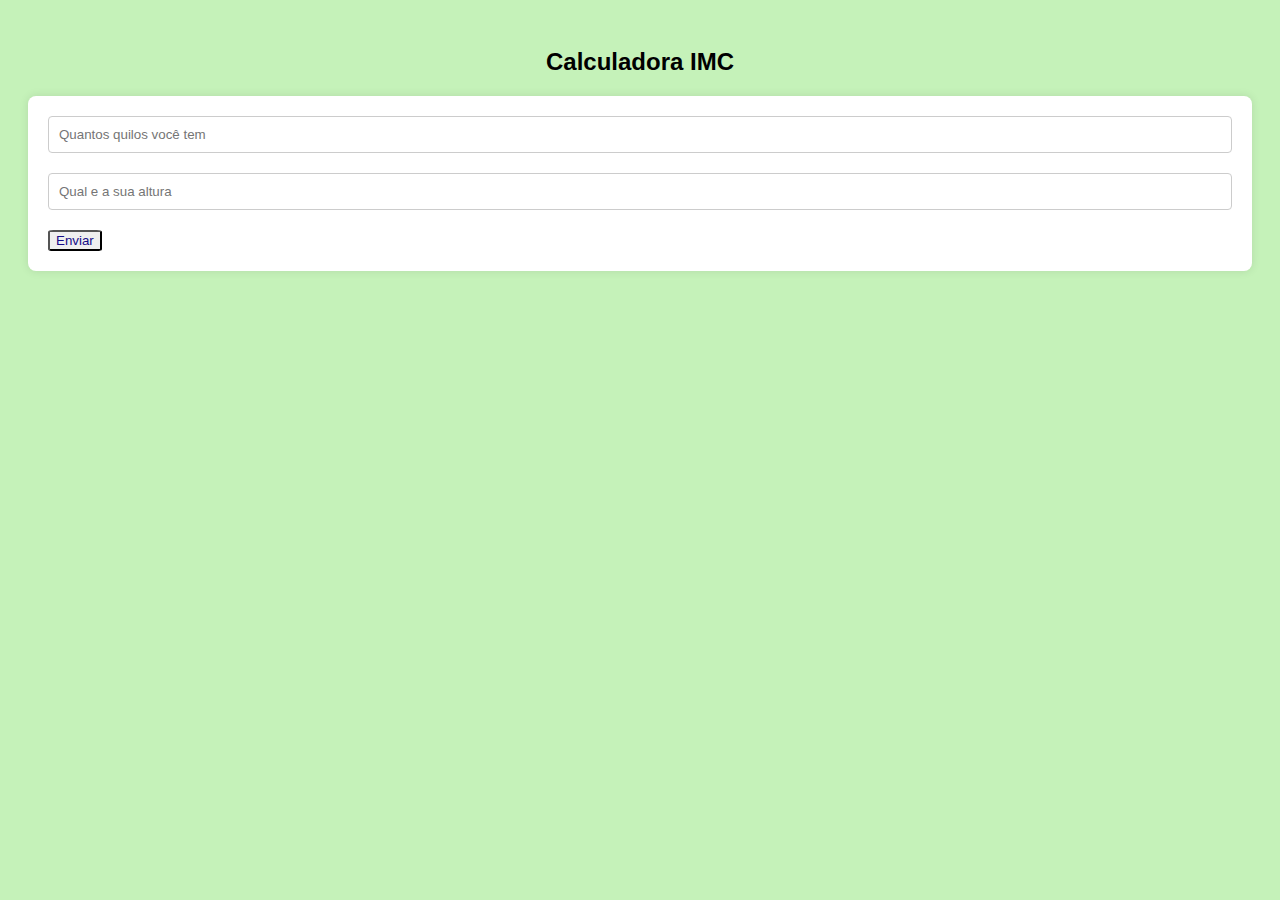
<file: Atividade/Atividade01/index.html>
<!DOCTYPE html>
<html lang="en">
<head>
    <meta charset="UTF-8">
    <meta name="viewport" content="width=device-width, initial-scale=1.0">
    <link rel="stylesheet" href="style.css">
    <title>Document</title>
</head>
<body>
    
    <h2 class="titulo" >Calculadora IMC</h2>
    <form id="CalculadoraImc">
        
        
        <input type="number" id="quilos" name="quilos" placeholder="Quantos quilos você tem" required>
        
        
        <input type="number" id="altura" name="altura" placeholder="Qual e a sua altura" required>

        <input type="button" class="button"  value="Enviar" onclick="imc()" >

    </form>

    <div class="resul" >
        <p id="resultado"> </p>

    </div>

    <script src="script.js" ></script>
</body>
</html>
</file>
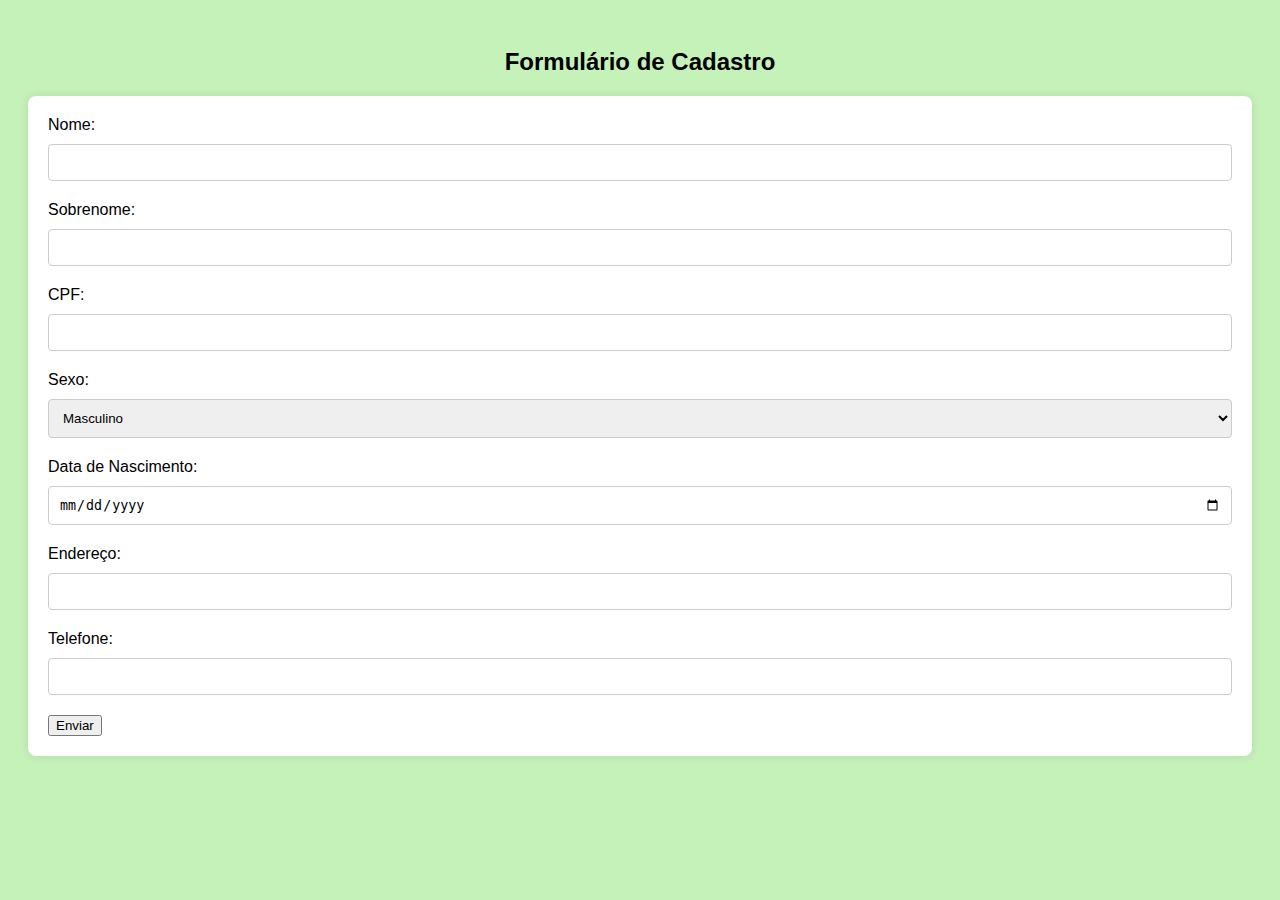
<file: Atividade/Atividade02/index.html>
<!DOCTYPE html>
<html lang="en">
<head>
    <meta charset="UTF-8">
    <meta name="viewport" content="width=device-width, initial-scale=1.0">
    <link rel="stylesheet" href="style.css">
    <title>Document</title>
</head>
<body>
    
    <h2 class="titulo" >Formulário de Cadastro</h2>
    <form id="cadastroForm">
        <label for="nome">Nome:</label>
        <input type="text" id="nome" name="nome" required>

        <label for="sobrenome">Sobrenome:</label>
        <input type="text" id="sobrenome" name="sobrenome" required>

        <label for="cpf">CPF:</label>
        <input type="text" id="cpf" name="cpf" required>

        <label for="sexo">Sexo:</label>
        <select id="sexo" name="sexo">
            <option value="masculino">Masculino</option>
            <option value="feminino">Feminino</option>
            <option value="outro">Outro</option>
        </select> 

        <label for="dataNascimento">Data de Nascimento:</label>
        <input type="date" id="dataNascimento" name="dataNascimento" required>


        <label for="endereco">Endereço:</label>
        <input type="text" id="endereco" name="endereco" required>

        <label for="telefone">Telefone:</label>
        <input type="tel" id="telefone" name="telefone" required>

        <input type="button" value="Enviar" onclick="cadastro()" >

    </form>

    <div  class="resul" >
        <p id="resultado"> </p>

    </div>

    <script src="script.js" ></script>
</body>
</html>
</file>
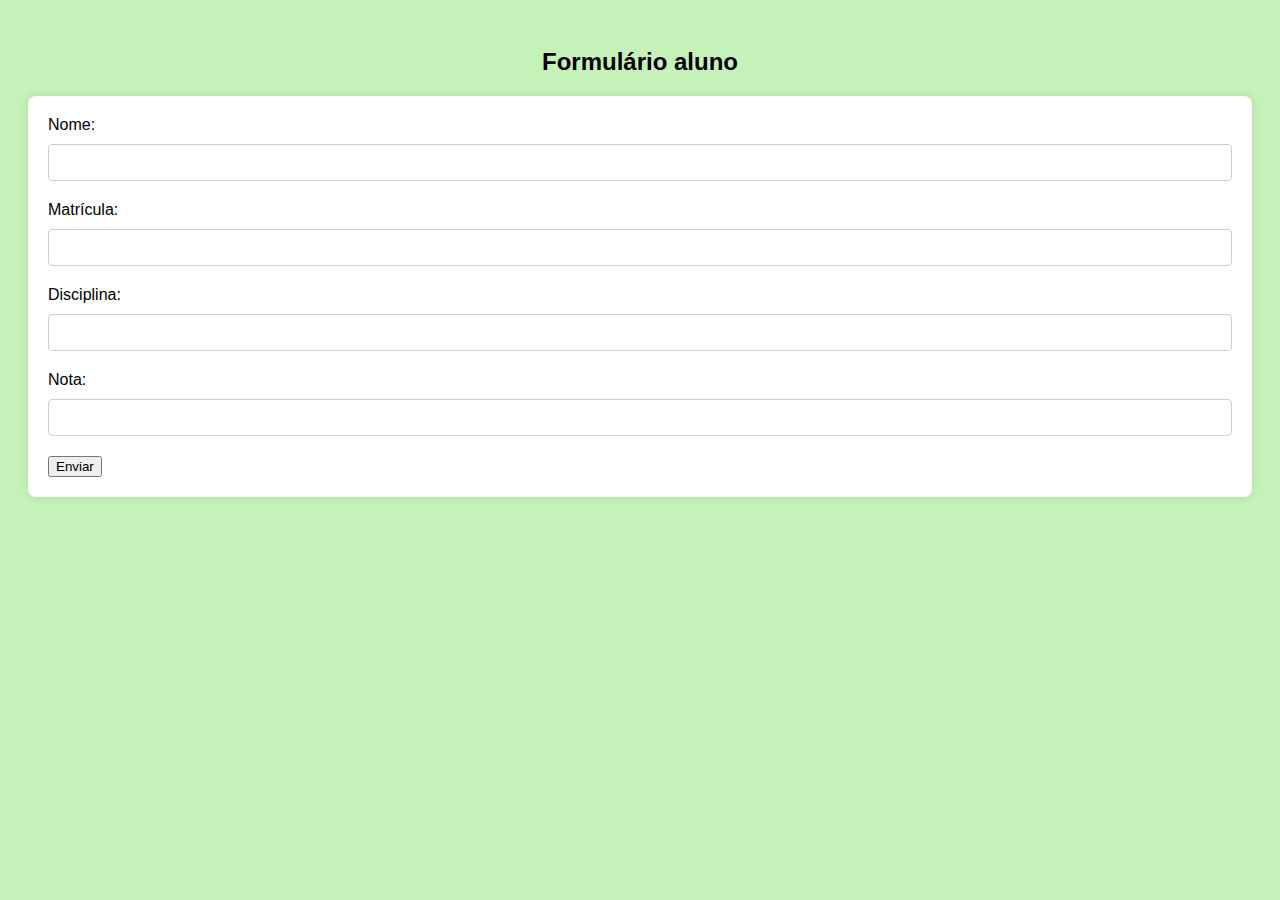
<file: Atividade/Atividade03/index.html>
<!DOCTYPE html>
<html lang="en">
<head>
    <meta charset="UTF-8">
    <meta name="viewport" content="width=device-width, initial-scale=1.0">
    <link rel="stylesheet" href="style.css">
    <title>Document</title>
</head>
<body>
    
    <h2 class="titulo" >Formulário aluno </h2>
    <form id="cadastroForm">
        <label for="nome">Nome:</label>
        <input type="text" id="nome" name="nome" required>

        <label for="matricula">Matrícula:</label>
        <input type="number" id="matricula" name="matricula" required>

        <label for="disciplina">Disciplina:</label>
        <input type="text" id="disciplina" name="disciplina" required>

        <label for="nota">Nota:</label>
        <input type="number" id="nota" name="nota" required>

        <input type="button" value="Enviar" onclick="cadastro()" >

    </form>

    <div  class="resul" >
        <p id="resultado"> </p>

    </div>

    <script src="script.js" ></script>
</body>
</html>
</file>
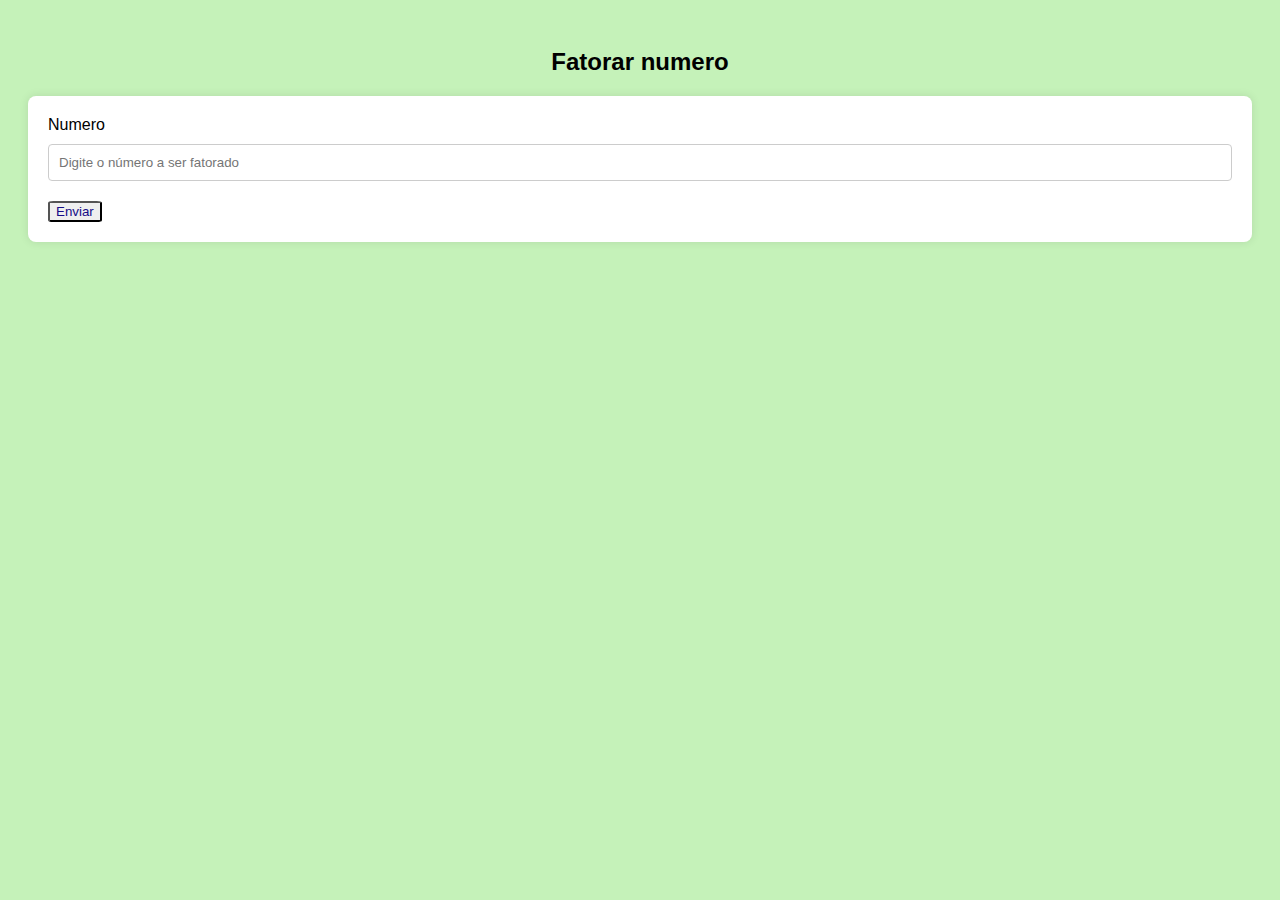
<file: Atividade/Atividade04/index.html>
<!DOCTYPE html>
<html lang="en">
<head>
    <meta charset="UTF-8">
    <meta name="viewport" content="width=device-width, initial-scale=1.0">
    <link rel="stylesheet" href="style.css">
    <title>Document</title>
</head>
<body>
    
    <h2 class="titulo" >Fatorar numero</h2>
    <form id="Calculadoranumero">
        
        <label for="number">Numero</label>
        <input type="number" id="numero" name="numero" placeholder="Digite o número a ser fatorado" required>
        
        <input type="button" class="button"  value="Enviar" onclick="calcularFatorial()" >

    </form>

    <div class="resul" >
        <p id="resultado"> </p>

    </div>
    
    <script src="script.js" ></script>
</body>
</html>
</file>
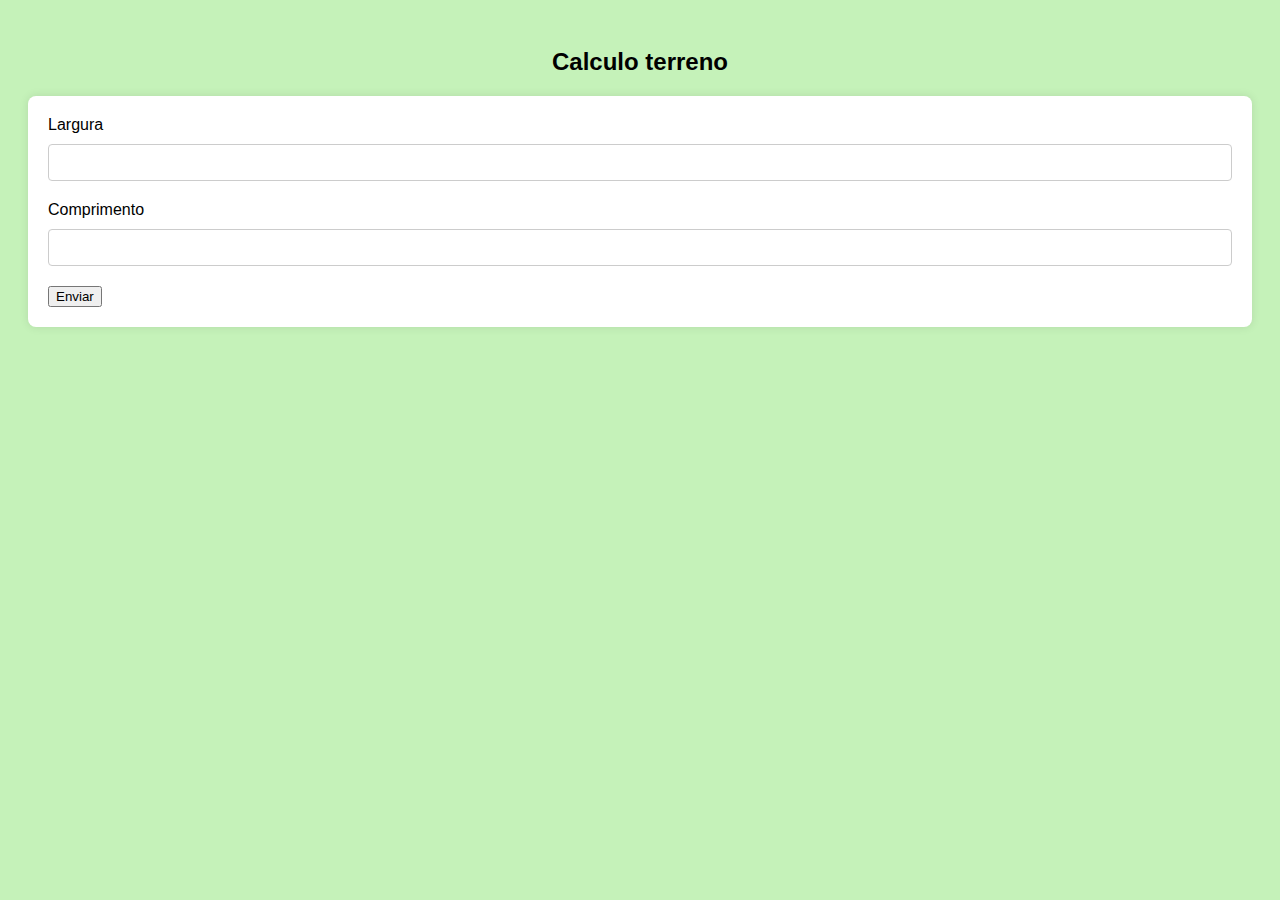
<file: Atividade/Atividade05/index.html>
<!DOCTYPE html>
<html lang="en">
<head>
    <meta charset="UTF-8">
    <meta name="viewport" content="width=device-width, initial-scale=1.0">
    <link rel="stylesheet" href="style.css">
    <title>Document</title>
</head>
<body>
    
    <h2 class="titulo" >Calculo terreno </h2>
    <form id="cadastroForm">
       
        <label for="largura">Largura </label>
        <input type="number" id="largura" name="largura" required>

        <label for="comprimento">Comprimento</label>
        <input type="number" id="comprimento" name="comprimento" required>

        <input type="button" value="Enviar" onclick="calcTerreno()">

    </form>

    <div  class="resul" >
        <p id="resultado"> </p>

    </div>

    <script src="script.js" ></script>
</body>
</html>
</file>
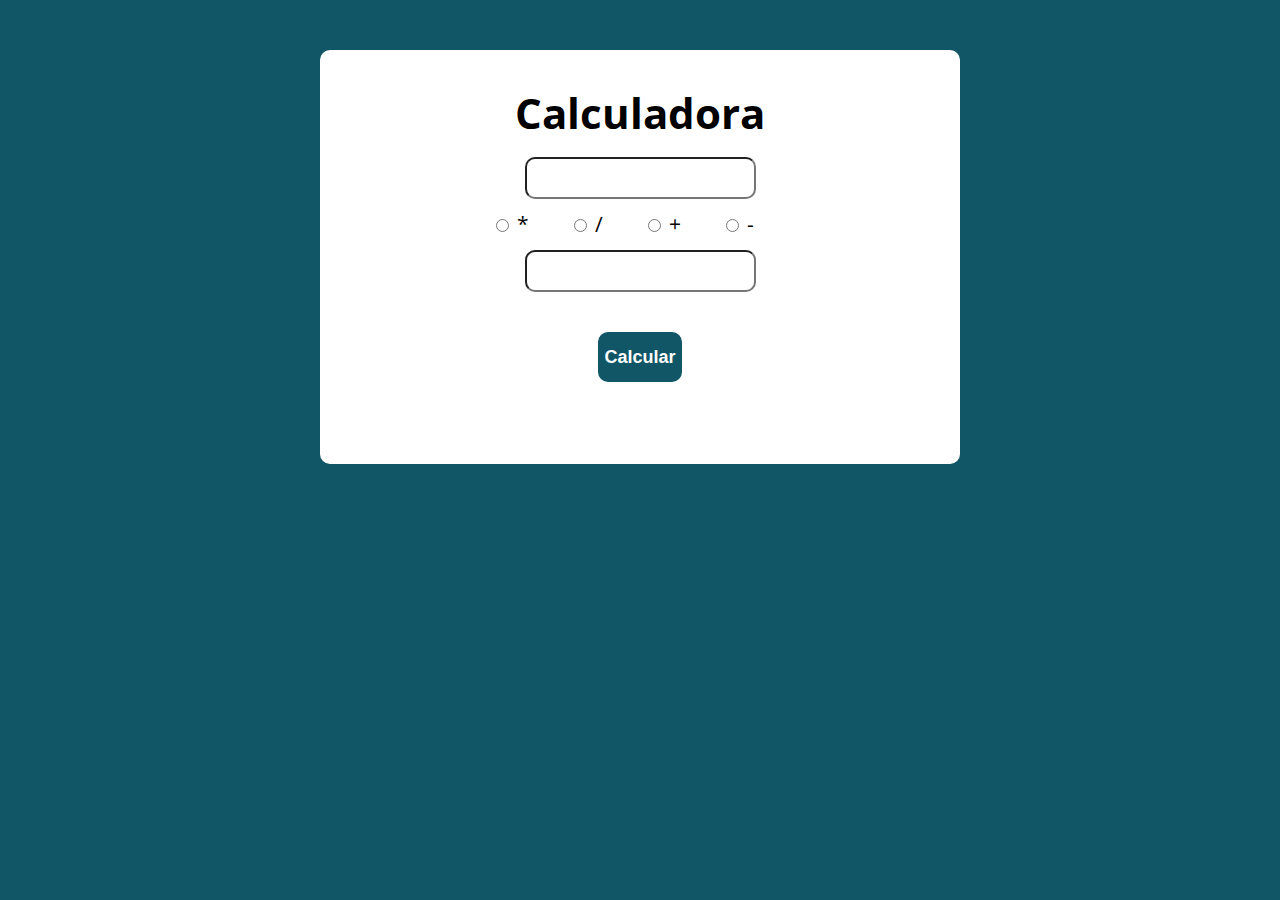
<file: calculadoraBasica.html>
<!DOCTYPE html>
<html lang="pt-BR">

<head>
  <meta charset="UTF-8">
  <meta name="viewport" content="width=device-width, initial-scale=1.0">
  <meta http-equiv="X-UA-Compatible" content="ie=edge">
  <title>Calculadora</title>
  <link rel="stylesheet" href="style/calculadoraBasica.css">
</head>

<body>

  <section class="container">
    <h1>Calculadora</h1>

    <div class="calculadora">
      <div>
        <input type="number" name="numero1" id="numero1">
      </div>
      <div class="opcao">
        <input type="radio" id="multiplicavao" name="opcao" value="*">
        <label for="multiplicavao">*</label>
        <input type="radio" id="divisao" name="opcao" value="/">
        <label for="divisao">/</label>
        <input type="radio" id="soma" name="opcao" value="+">
        <label for="soma">+</label>
        <input type="radio" id="subtracao" name="opcao" value="-">
        <label for="subtracao">-</label>
      </div>
      <div>
        <input type="number" name="numero2" id="numero2">
      </div>
      <div>
        <input type="button" id="calcular" onclick="calcular()" value="Calcular">
      </div>
    </div>
    <p id="resultado"></p>
  </section>

  <script src="script/calculadoraBasica.js"></script>
</body>

</html>
</file>
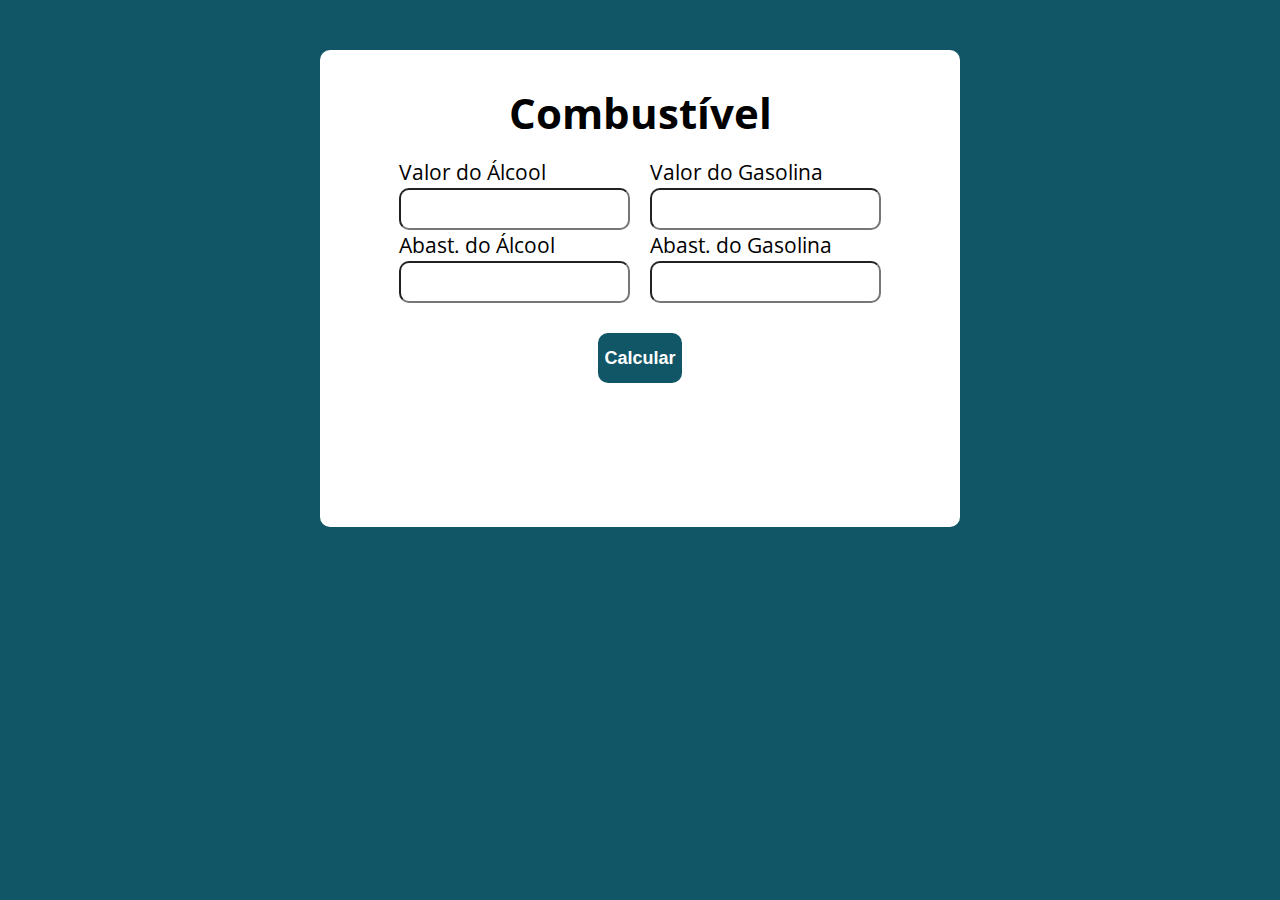
<file: combustivel.html>
<!DOCTYPE html>
<html lang="pt-BR">

<head>
  <meta charset="UTF-8">
  <meta name="viewport" content="width=device-width, initial-scale=1.0">
  <meta http-equiv="X-UA-Compatible" content="ie=edge">
  <title>Modelo</title>
  <link rel="stylesheet" href="style/combustivel.css">
</head>

<body>

  <section class="container">
    <h1>Combustível</h1>

    <div class="calculadora">
        <div class="divs">
            <div>
                <label for="alcool">Valor do Álcool</label>
                <input type="number" name="alcool" id="alcool">
            </div>
            <div>
                <label for="abAlcool">Abast. do Álcool</label>
                <input type="number" name="abAlcool" id="abAlcool">
            </div>
        </div>
        
        <div class="divs">
            <div>
                <label for="gasolina">Valor do Gasolina</label>
                <input type="number" name="gasolina" id="gasolina">
            </div>
            <div>
                <label for="abGasolina">Abast. do Gasolina</label>
                <input type="number" name="abGasolina" id="abGasolina">
            </div>
        </div>
    </div>
      <div>
        <input type="button" id="calcular" onclick="calcular()" value="Calcular">
      </div>
    <div class="resultados">
        <p id="resultado1"></p>
        <p id="resultado2"></p>
    </div>
    <p id="resultadoFinal"></p>
  </section>

  <script src="script/combustivel.js"></script>
</body>

</html>
</file>
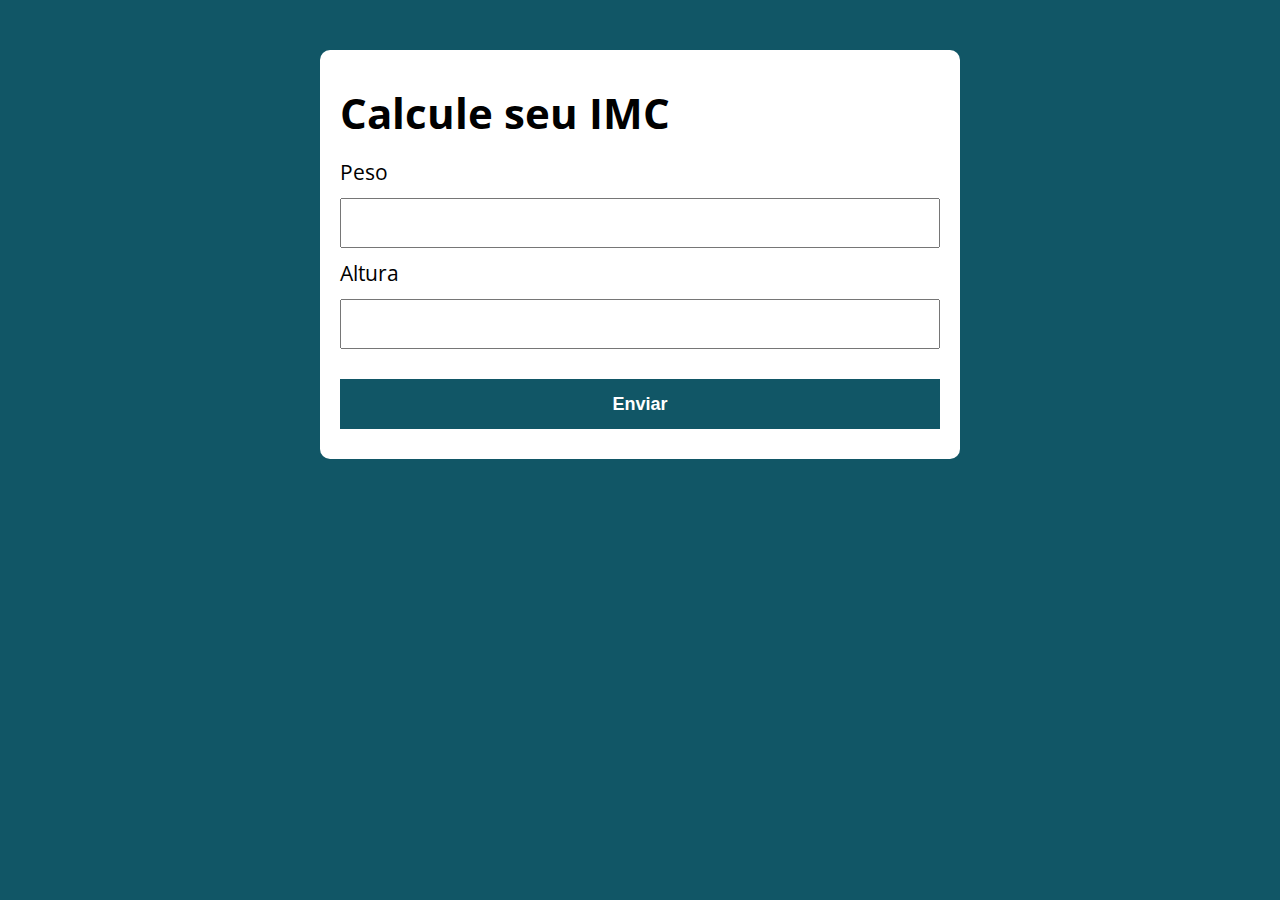
<file: imc.html>
<!DOCTYPE html>
<html lang="pt-BR">

<head>
  <meta charset="UTF-8">
  <meta name="viewport" content="width=device-width, initial-scale=1.0">
  <meta http-equiv="X-UA-Compatible" content="ie=edge">
  <title>Calcule seu IMC</title>
  <link rel="stylesheet" href="style/imc.css">
</head>

<body>

  <section class="container">
    <h1>Calcule seu IMC</h1>
    <form action="/" id="formulario" method="POST">
      <label for="peso">Peso</label>
      <input type="text" id="peso" name="peso">
      <label for="altura">Altura</label>
      <input type="text" id="altura" name="altura">
      <button type="submit">Enviar</button>
    </form>

    <div id="resultado"></div>
  </section>

  <script src="script/imc.js"></script>
</body>

</html>
</file>
<file: Atividade/Atividade01/style.css>
body {
    font-family: Arial, sans-serif;
    background-color: #c5f2b9;
    padding: 20px;
}

h2 {
    margin-bottom: 20px;
    display: flex;
    justify-content: center;
}

form {
    background-color: #fff;
    padding: 20px;
    border-radius: 8px;
    box-shadow: 0 0 10px rgba(0, 0, 0, 0.1);
}

label {
    display: block;
    margin-bottom: 10px;
}

input[type="number"],
select {
    width: 100%;
    padding: 10px;
    margin-bottom: 20px;
    border: 1px solid #ccc;
    border-radius: 4px;
    box-sizing: border-box;
}

input[type=number]::-webkit-inner-spin-button,
input[type=number]::-webkit-outer-spin-button {
    -webkit-appearance: none;
    margin: 0;
}
.button{
    border-radius: 10%;
    color: rgb(22, 12, 135);
}

#resultado{
    background-color: #289d05;
    
}

.button:hover{
    background-color: #3bcf12;
    font-size: 1rem;

}

input[type="submit"]:hover {
    background-color: #45a049;
}

#resultado{
    visibility: hidden;
}
</file>
<file: Atividade/Atividade02/style.css>
body {
    font-family: Arial, sans-serif;
    background-color: #c5f2b9;
    padding: 20px;
}

h2 {
    margin-bottom: 20px;
    display: flex;
    justify-content: center;
}

form {
    background-color: #fff;
    padding: 20px;
    border-radius: 8px;
    box-shadow: 0 0 10px rgba(0, 0, 0, 0.1);
}

label {
    display: block;
    margin-bottom: 10px;
}

input[type="text"],
input[type="date"],
input[type="tel"],
select {
    width: 100%;
    padding: 10px;
    margin-bottom: 20px;
    border: 1px solid #ccc;
    border-radius: 4px;
    box-sizing: border-box;
}



.button{
    border-radius: 10%;
    color: rgb(22, 12, 135);
}

#resultado{
    background-color: #3bc20a;
    
}



#resultado{
    visibility: hidden;
}
</file>
<file: Atividade/Atividade03/style.css>
body {
    font-family: Arial, sans-serif;
    background-color: #c5f2b9;
    padding: 20px;
}

h2 {
    margin-bottom: 20px;
    display: flex;
    justify-content: center;
}

form {
    background-color: #fff;
    padding: 20px;
    border-radius: 8px;
    box-shadow: 0 0 10px rgba(0, 0, 0, 0.1);
}

label {
    display: block;
    margin-bottom: 10px;
}

input[type="text"],
input[type="number"],
select {
    width: 100%;
    padding: 10px;
    margin-bottom: 20px;
    border: 1px solid #ccc;
    border-radius: 4px;
    box-sizing: border-box;
}
input[type=number]::-webkit-inner-spin-button,
input[type=number]::-webkit-outer-spin-button {
    -webkit-appearance: none;
    margin: 0;
}



.button{
    border-radius: 10%;
    color: rgb(22, 12, 135);
}

#resultado{
    background-color: #3bc20a;
    
}



#resultado{
    visibility: hidden;
}
</file>
<file: Atividade/Atividade04/style.css>
body {
    font-family: Arial, sans-serif;
    background-color: #c5f2b9;
    padding: 20px;
}

h2 {
    margin-bottom: 20px;
    display: flex;
    justify-content: center;
}

form {
    background-color: #fff;
    padding: 20px;
    border-radius: 8px;
    box-shadow: 0 0 10px rgba(0, 0, 0, 0.1);
}

label {
    display: block;
    margin-bottom: 10px;
}

input[type="number"],
select {
    width: 100%;
    padding: 10px;
    margin-bottom: 20px;
    border: 1px solid #ccc;
    border-radius: 4px;
    box-sizing: border-box;
}

input[type=number]::-webkit-inner-spin-button,
input[type=number]::-webkit-outer-spin-button {
    -webkit-appearance: none;
    margin: 0;
}
.button{
    border-radius: 10%;
    color: rgb(22, 12, 135);
}

#resultado{
    background-color: #defd6f;
    
}

.button:hover{
    background-color: #3bcf12;
    font-size: 1rem;

}

input[type="submit"]:hover {
    background-color: #45a049;
}

#resultado{
    visibility: hidden;
}
</file>
<file: Atividade/Atividade05/style.css>
body {
    font-family: Arial, sans-serif;
    background-color: #c5f2b9;
    padding: 20px;
}

h2 {
    margin-bottom: 20px;
    display: flex;
    justify-content: center;
}

form {
    background-color: #fff;
    padding: 20px;
    border-radius: 8px;
    box-shadow: 0 0 10px rgba(0, 0, 0, 0.1);
}

label {
    display: block;
    margin-bottom: 10px;
}

input[type="text"],
input[type="number"],
select {
    width: 100%;
    padding: 10px;
    margin-bottom: 20px;
    border: 1px solid #ccc;
    border-radius: 4px;
    box-sizing: border-box;
}
input[type=number]::-webkit-inner-spin-button,
input[type=number]::-webkit-outer-spin-button {
    -webkit-appearance: none;
    margin: 0;
}



.button{
    border-radius: 10%;
    color: rgb(22, 12, 135);
}

#resultado{
    background-color: #3bc20a;
    
}



#resultado{
    visibility: hidden;
}
</file>
<file: style/calculadoraBasica.css>
@import url('https://fonts.googleapis.com/css?family=Open+Sans:400,700&display=swap');
:root {
  --primary-color: rgb(17, 86, 102);
  --primary-color-darker: rgb(9, 48, 56);
}

* {
  box-sizing: border-box;
  outline: 0;
}

body {
  margin: 0;
  padding: 0;
  background: var(--primary-color);
  font-family: 'Open sans', sans-serif;
  font-size: 1.3em;
  line-height: 1.5em;
}

.container {
  display: flex;
  flex-direction: column;
  justify-content: center;
  align-items: center;
  max-width: 640px;
  margin: 50px auto;
  background: #fff;
  padding: 20px;
  border-radius: 10px;
}

.calculadora{
  display: flex;
  flex-direction: column;
  justify-content: center;
  align-items: center;
  gap: 10px;
}


label{
  margin-right: 35px;
}


form input, form label, form button {
  display: block;
  width: 100%;
}

form input {
  font-size: 24px;
  height: 50px;
  padding: 0 20px;
}

form input:focus {
  outline: 1px solid var(--primary-color);
}

form button {
  border: none;
  background: var(--primary-color);
  color: #fff;
  font-size: 18px;
  font-weight: 700;
  height: 50px;
  cursor: pointer;
  margin-top: 30px;
}

form button:hover {
  background: var(--primary-color-darker);
}

.display {
  font-size: 2em;
  width: 100%;
  text-align: right;
}


input[type=number]::-webkit-inner-spin-button,
input[type=number]::-webkit-outer-spin-button {
  -webkit-appearance: none;
  margin: 0;
}


input[type=number] {
  -moz-appearance: textfield;
}


input[type=number] {
  -webkit-appearance: textfield;
}

#calcular{
  border: none;
  background: var(--primary-color);
  color: #fff;
  font-size: 18px;
  font-weight: 700;
  height: 50px;
  cursor: pointer;
  margin-top: 30px;
  border-radius: 10px;
}

input[type=number] {
  padding: 10px;
  border-radius: 10px;
  font-size: 16px;
  text-align: center;
}

#calcular:hover {
  background: var(--primary-color-darker);
}


#resultado {
  background: rgb(109, 255, 182);
  padding: 10px 20px;
  font-size: 700;
  visibility: hidden;
}
</file>
<file: style/combustivel.css>
@import url('https://fonts.googleapis.com/css?family=Open+Sans:400,700&display=swap');
:root {
  --primary-color: rgb(17, 86, 102);
  --primary-color-darker: rgb(9, 48, 56);
}

* {
  box-sizing: border-box;
  outline: 0;
}

body {
  margin: 0;
  padding: 0;
  background: var(--primary-color);
  font-family: 'Open sans', sans-serif;
  font-size: 1.3em;
  line-height: 1.5em;
}

.container {
  display: flex;
  flex-direction: column;
  justify-content: center;
  align-items: center;
  max-width: 640px;
  margin: 50px auto;
  background: #fff;
  padding: 20px;
  border-radius: 10px;
}

.calculadora{
  display: flex;
  flex-direction: row;
  justify-content: center;
  align-items: center;
  gap: 20px;
}

.calculadora div{
    display: flex;
    flex-direction: column;
}

label{
  margin-right: 35px;
}


form input, form label, form button {
  display: block;
  width: 100%;
}

form input {
  font-size: 24px;
  height: 50px;
  padding: 0 20px;
}

form input:focus {
  outline: 1px solid var(--primary-color);
}

form button {
  border: none;
  background: var(--primary-color);
  color: #fff;
  font-size: 18px;
  font-weight: 700;
  height: 50px;
  cursor: pointer;
  margin-top: 30px;
}

form button:hover {
  background: var(--primary-color-darker);
}

.display {
  font-size: 2em;
  width: 100%;
  text-align: right;
}


input[type=number]::-webkit-inner-spin-button,
input[type=number]::-webkit-outer-spin-button {
  -webkit-appearance: none;
  margin: 0;
}


input[type=number] {
  -moz-appearance: textfield;
}


input[type=number] {
  -webkit-appearance: textfield;
}

#calcular{
  border: none;
  background: var(--primary-color);
  color: #fff;
  font-size: 18px;
  font-weight: 700;
  height: 50px;
  cursor: pointer;
  margin-top: 30px;
  border-radius: 10px;
}

input[type=number] {
  padding: 10px;
  border-radius: 10px;
  font-size: 16px;
  text-align: center;
}

#calcular:hover {
  background: var(--primary-color-darker);
}


#resultado1{
  background: rgb(109, 255, 182);
  padding: 10px 20px;
  font-size: 700;
  visibility: hidden;
}

#resultado2{
    background: rgb(109, 255, 182);
    padding: 10px 20px;
    font-size: 700;
    visibility: hidden;
}

#resultadoFinal{
    background: rgb(109, 255, 182);
    padding: 10px 20px;
    font-size: 700;
    visibility: hidden;
}

.resultados{
    display: flex;
    flex-direction: row;
    gap: 20px;
}
</file>
<file: style/imc.css>
@import url('https://fonts.googleapis.com/css?family=Open+Sans:400,700&display=swap');
:root {
  --primary-color: rgb(17, 86, 102);
  --primary-color-darker: rgb(9, 48, 56);
}

* {
  box-sizing: border-box;
  outline: 0;
}

body {
  margin: 0;
  padding: 0;
  background: var(--primary-color);
  font-family: 'Open sans', sans-serif;
  font-size: 1.3em;
  line-height: 1.5em;
}

.container {
  max-width: 640px;
  margin: 50px auto;
  background: #fff;
  padding: 20px;
  border-radius: 10px;
}

form input, form label, form button {
  display: block;
  width: 100%;
  margin-bottom: 10px;
}

form input {
  font-size: 24px;
  height: 50px;
  padding: 0 20px;
}

form input:focus {
  outline: 1px solid var(--primary-color);
}

form button {
  border: none;
  background: var(--primary-color);
  color: #fff;
  font-size: 18px;
  font-weight: 700;
  height: 50px;
  cursor: pointer;
  margin-top: 30px;
}

form button:hover {
  background: var(--primary-color-darker);
}

.paragrafo-resultado, .bad {
  background: rgb(109, 255, 182);
  padding: 10px 20px;
}

.bad {
  background: rgb(255, 150, 150);
}
</file>
